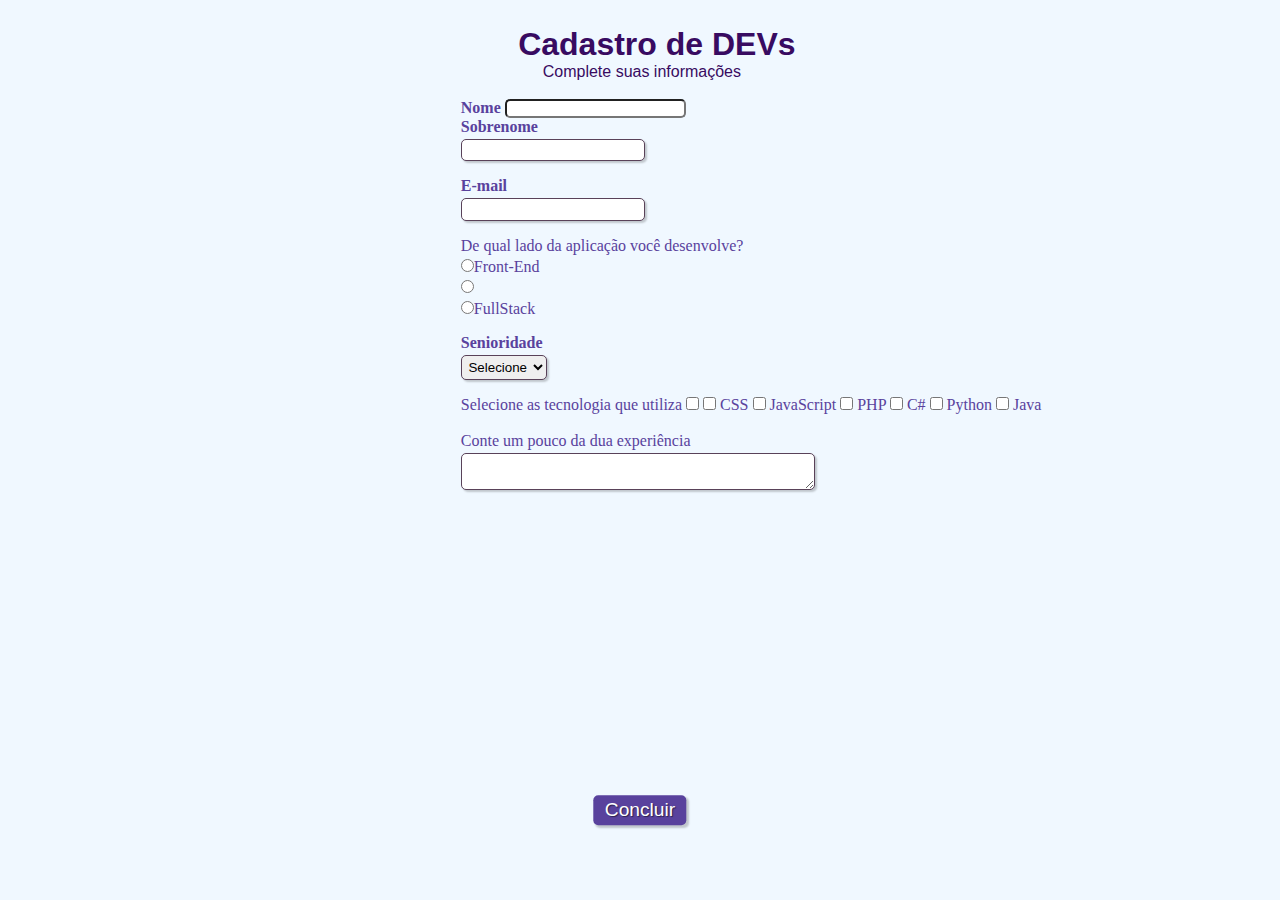
<file: Criando fomullário com HTML e CSS/index.html>
<!-- Doctype HTML --> 

<!DOCTYPE html>
<html lang="pt-br">
<head>
    <meta charset="UTF-8">
    <meta http-equiv="X-UA-Compatible" content="IE=edge">
    <meta name="viewport" content="width=device-width, initial-scale=1.0">
    <link rel="stylesheet" type="text/css" href="formulario.css" media="screen">

    <!-- Titulo -->
    <title>Cadastro</title>
</head>
<body>
    
    <!-- Campo de titulo e subtitulo -->
    <div>
        <h1 id="titulo">Cadastro de DEVs</h1>
        <p id="subtitulo">Complete suas informações</p>
        <br>
    </div>

    <form>
        <fieldset class="grupo">

            <!-- Campo de nome -->
            <div>
                <label for="nome"><strong>Nome</strong></label>
                <input type="text" name="nome" id="nome" required>
            </div>

            <!-- Campo de sobrenome -->
            <div class="campo">
                <label for="sobrenome"><strong>Sobrenome</strong></label>
                <input type="text" name="nome" id="sobrenome" required>
            </div>
        </fieldset>

        <!-- Campo de e-mail -->
        <div class="campo">
            <label for="email"><strong>E-mail</strong></label>
            <input type="email" required>
        </div>

        <!-- Campo com as opções de aplicação -->
        <div class="campo">
            <label>De qual lado da aplicação você desenvolve?</label>
            <label>
                <input type="radio" name="devweb" value="FrontEnd">Front-End
            </label>
            <label>
                <input type="radio" name="devweb"
                value="backend">
            </label>
            <input type="radio" name="devweb" value="fullstack">FullStack
        </div>

        <!-- Campo de senioridade -->
        <div class="campo">
            <label><strong>Senioridade</strong></label>
            <select id="senioridade">
                <option selected disable value="...">Selecione</option>
                <option>Junior</option>
                <option>Pleno</option>
                <option>Senior</option>
            </select>
        </div>
            <!-- Grupo com as opções de tecnologia -->
        <fieldset class="grupo">
            <div id="checkbox">
                <label>Selecione as tecnologia que utiliza</label>
                <input type="checkbox" id="tecnologia1" name="tecnologia1" value="HTML">
                <label for="tecnologia1"></label>
                <input type="checkbox" id="tecnologia2" name="tecnologia2" value="CSS">
                <label for="tecnologia2">CSS</label>
                <input type="checkbox" id="tecnologia3" name="tecnologia3" value="JavaScript">
                <label for="tecnologia3">JavaScript</label>
                <input type="checkbox" id="tecnologia4" name="tecnolopgia4" value="PHP">
                <label for="tecnologia4">PHP</label>
                <input type="checkbox" id="tecnologia5" name="tecnologia5" value="C#">
                <label for="tecnologia5">C#</label>
                <input type="checkbox" id="tecnologia6" name="tecnologia6" value="Python">
                <label for="tecnologia6">Python</label>
                <input type="checkbox" id="tecnologia7" name="tecnologia7" value="Java">
                <label for="tecnologia7">Java</label>
            </div>
        </fieldset>

        <!-- Campo para contar sua experiência -->
    <div class="campo">
        <br>
        <label>Conte um pouco da dua experiência</label>
        <textarea row="6" style="width:26em" id="experiência"></textarea>
     </div>

     <!-- Botão para Enviar o formulário -->
     <button class="botao" type="sumbmit">Concluir</button>

    </form>
</body>
</html>

<!-- fim do arquivo HTML -->
</file>
<file: Criando fomullário com HTML e CSS/formulario.css>
/* Incicio do arquivo CSS */

* {
    margin: 0;
    padding: 0;
}

#titulo {
    font-family: sans-serif;
    color: #380b61;
    margin-left: 7%;
}

#subtitulo {
    font-family: sans-serif;
    color: #380b61;
    margin-left: 10%;
}

fieldset {
    border: 0;
}

body {
    background-color: #f0f8ff;
    font-family: "sans-serif";
    font-size: 1em;
    color: #59429d;
    margin-left: 36%;
    margin-top: 2%;
    justify-content: center;
}

input,
select,
textarea,
button {
    border-radius: 5px;
}

.campo {
    margin-bottom: 1em;
}

.campo label {
    margin-bottom: 0.2em;
    color: #59429d;
    display: block;
}

fieldset.grupo .campo {
    float: left;
    margin-right: 1em;
}

.campo input[ type="text"],
.campo input[type="email"],
.campo select,
.campo textarea {
    padding: 0.2em;
    border: 1px solid #594259;
    box-shadow: 2px 2px 2px rgba(0, 0, 0, 0.2);
    display: block;
}

.campo select option {
    padding-right: 1em;
    ;
}

.campo input:focus,
.campo select:focus,
.campo textarea:focus {
    background: #E0E0F8;
}

.botao {
    font-size: 1.2em;
    background: #59429d;
    border: 0;
    margin-bottom: 1em;
    color: #ffffff;
    padding: 0.2em 0.6em;
    box-shadow: 2px 2px 2px rgba(0, 0, 0, 0.2);
    text-shadow: 1px 1px 1px rgba(0, 0, 0, 0.5);
    position: absolute;
    top: 90%;
    left: 50%;
    margin-right: -50%;
    transform: translate(-50%, -50%);
}

.botao:hover {
    background: #ccbbff;
    box-shadow: inset 2px 2px 2px rgba(0, 0, 0, 0.2);
    text-shadow: none;
}

.botao,
select {
    cursor: pointer;
}

#check {
    display: inline-block;
}

/* Fim do arquivo CSS */
</file>
